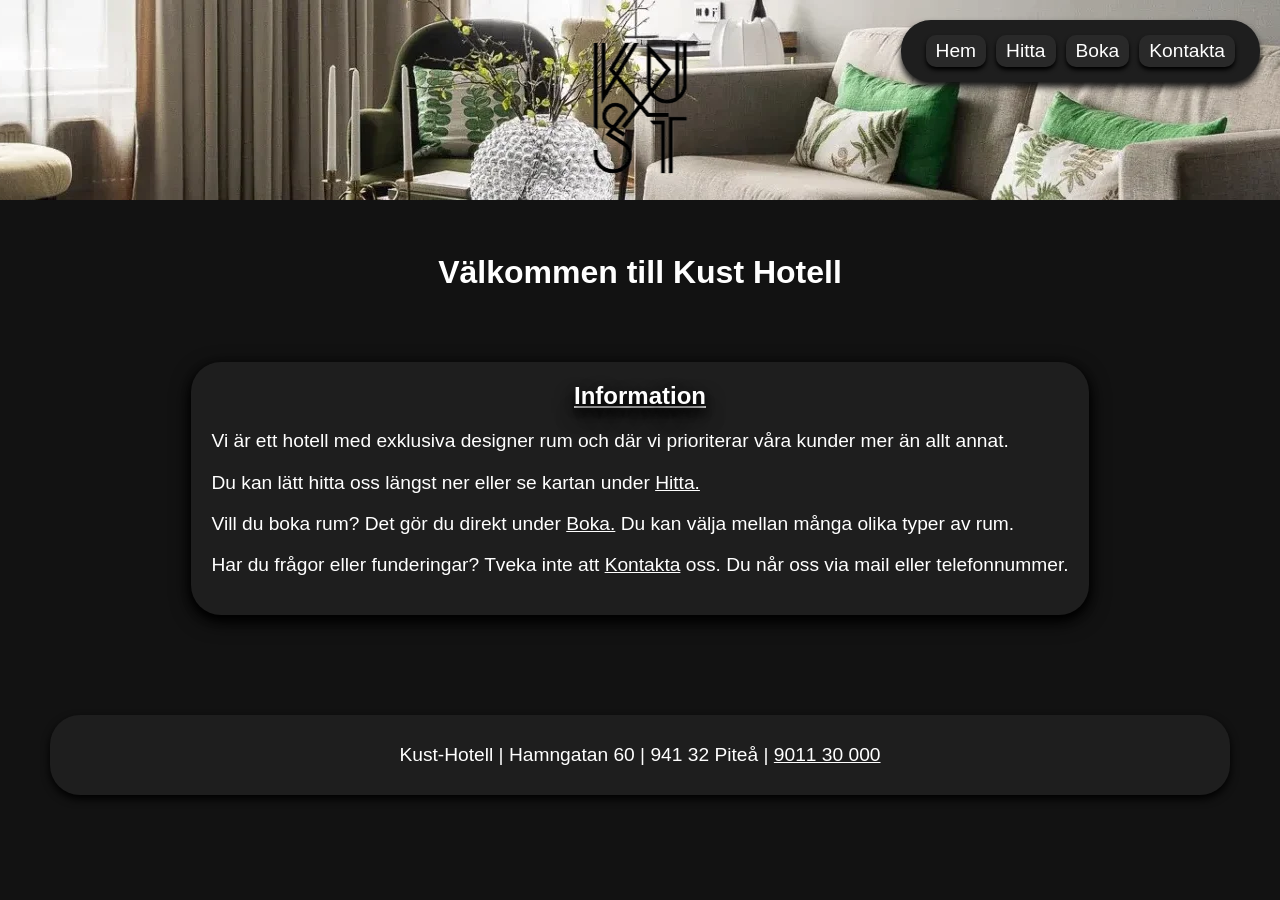
<file: index.html>
<!DOCTYPE html>
<html lang="sv">
<head>
    <meta charset="UTF-8">
    <meta name="viewport" content="width=device-width, initial-scale=1.0">
    <meta name="description" content="Välkommen till Kust Hotell - Ditt exklusiva hotell i Piteå.">
    <title>Kust Hotell - Hem</title>
    <link rel="stylesheet" href="css/style.css">
</head>
<body>

        <header class="header"><div class="container">
            <img class="bakgrund" src="bilder/background.webp" alt="bakgrundsbild">
            <nav class="nav">
                    <button class="hammeny" aria-label="meny" aria-expanded="false">
                    <span></span>
                    <span></span>
                    <span></span>
                    </button>
                    <a class="nav-button" href="index.html">Hem</a>
                    <a class="nav-button" href="hitta.html">Hitta</a>
                    <a class="nav-button" href="boka.html">Boka</a>
                    <a class="nav-button" href="support.html">Kontakta</a>
            </nav></div>
            
            <div class="logga"><img src="bilder/logga.webp" alt="logga"></div>
        </header>

        <main>
                <h1>Välkommen till Kust Hotell</h1>


                <div class="main">
                    <div class="container-main">
                    <h2 class="h2-main">Information</h2>
                    <p>Vi är ett hotell med exklusiva designer rum och där vi prioriterar våra kunder mer än allt annat.</p>
                    <p>Du kan lätt hitta oss längst ner eller se kartan under <a href="hitta.html">Hitta.</a></p>
                    <p>Vill du boka rum? Det gör du direkt under <a href="boka.html">Boka.</a> Du kan välja mellan många olika typer av rum.</p>
                    <p>Har du frågor eller funderingar? Tveka inte att <a href="support.html">Kontakta</a> oss. Du når oss via mail eller telefonnummer.</p>
                    </div></div>

        </main>
        <footer>
            <p>Kust-Hotell | Hamngatan 60 | 941 32 Piteå | <a href="tel:901130000"> 9011 30 000</a></p>
        </footer>
            <script src="script/script.js"></script>
</body>
</html>
</file>
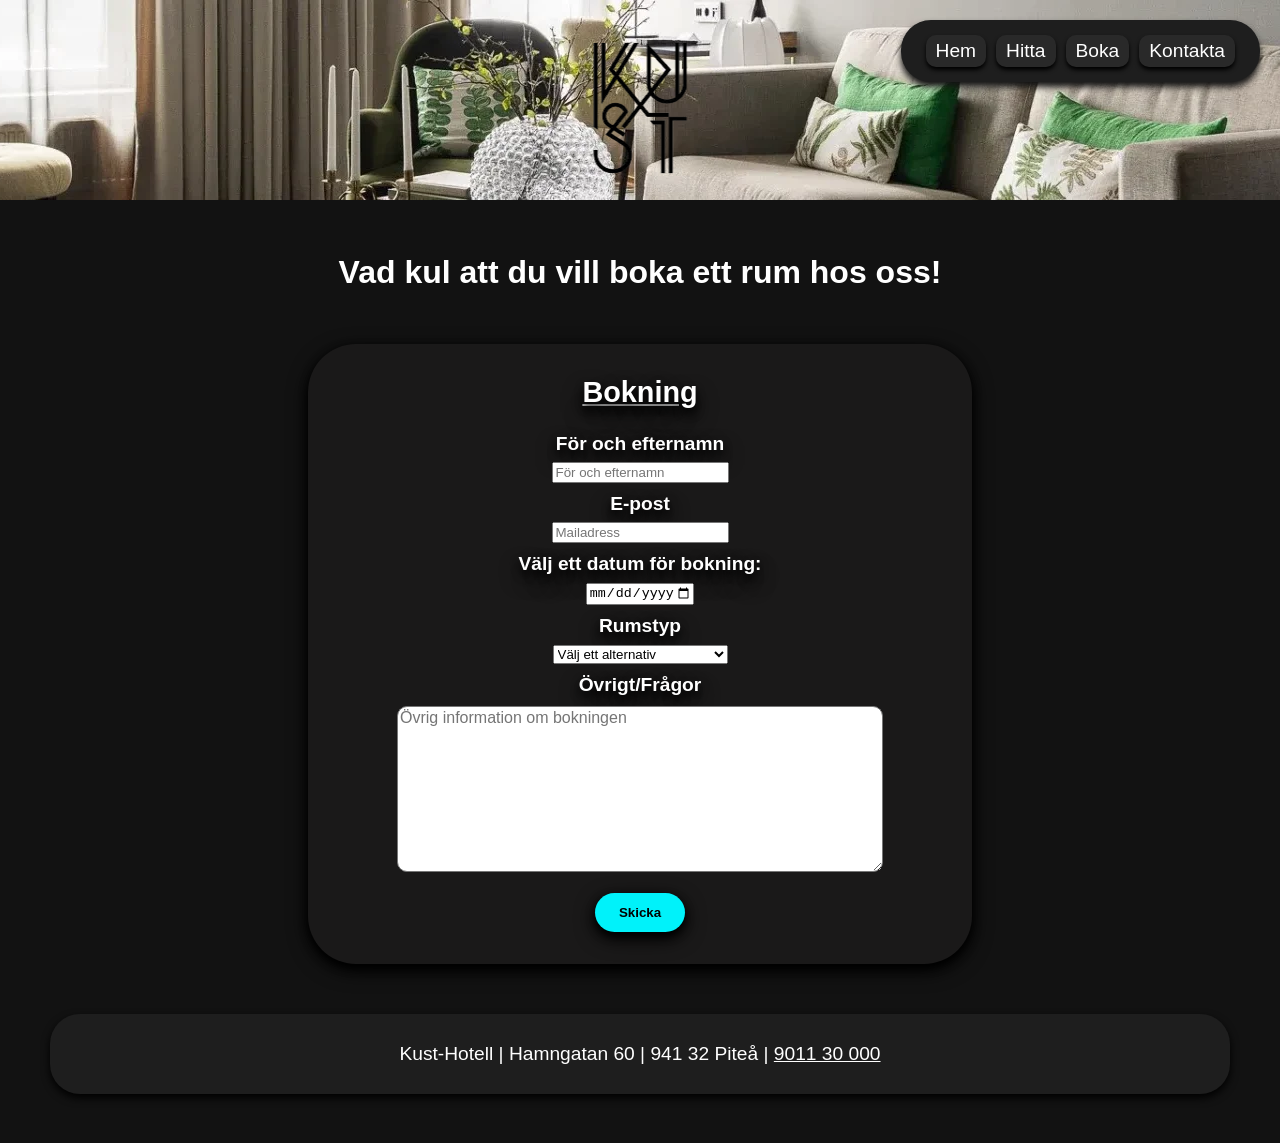
<file: boka.html>
<!DOCTYPE html>
<html lang="sv">
<head>
    <meta charset="UTF-8">
    <meta name="viewport" content="width=device-width, initial-scale=1.0">
    <meta name="description" content="Välkommen till Kust Hotell - Klicka här för att boka ditt eleganta rum med fantastisk utsikt.">
    <title>Kust Hotell - Boka rum</title>
    <link rel="stylesheet" href="css/style.css">
</head>
<body>

        <header class="header"><div class="container">
            <img class="bakgrund" src="bilder/background.webp" alt="bakgrundsbild">
            <nav class="nav">
                    <button class="hammeny" aria-label="meny" aria-expanded="false">
                    <span></span>
                    <span></span>
                    <span></span>
                    </button>
                    <a class="nav-button" href="index.html">Hem</a>
                    <a class="nav-button" href="hitta.html">Hitta</a>
                    <a class="nav-button" href="boka.html">Boka</a>
                    <a class="nav-button" href="support.html">Kontakta</a>
            </nav></div>
            
            <div class="logga"><img src="bilder/logga.webp" alt="logga"></div>
        </header>

        <main>
                <h1>Vad kul att du vill boka ett rum hos oss!</h1>

                <form action="tackboka.html" method="get">
                <div class="main-boka">
                    <div class="container-boka">
                    <h2 class="h2-main">Bokning</h2>
                    
                        <label for="name">För och efternamn</label><input type="text" id="name" placeholder="För och efternamn" required>

                        <label for="email">E-post</label><input type="email" id="email" placeholder="Mailadress" required>

                        <label for="bokning">Välj ett datum för bokning:</label><input type="date" id="bokning" min="1900-01-01" max="2027-12-31" required>

                        <label for="experience">Rumstyp</label>
                         <select id="experience" required>
                         <option value="">Välj ett alternativ</option>
                         <option value="Aldrig">Enkel säng: 1000 kr/natt</option>
                         <option value="Nybörjare">Dubbel säng: 1500 kr/natt</option>
                         <option value="Medel">Suite: 2500 kr/natt</option>
                         <option value="Avancerad">Penthouse: 5000 kr/natt</option>
                         </select>

                         <label for="ovrigt">Övrigt/Frågor</label>
                         <textarea id="ovrigt" maxlength="1000" placeholder="Övrig information om bokningen"></textarea>
                        <button class="submit">Skicka</button>
                        </div></div>
                        </form>

        </main>
        <footer>
            <p>Kust-Hotell | Hamngatan 60 | 941 32 Piteå | <a href="tel:901130000"> 9011 30 000</a></p>
        </footer>
    <script src="script/script.js"></script>
</body>
</html>
</file>
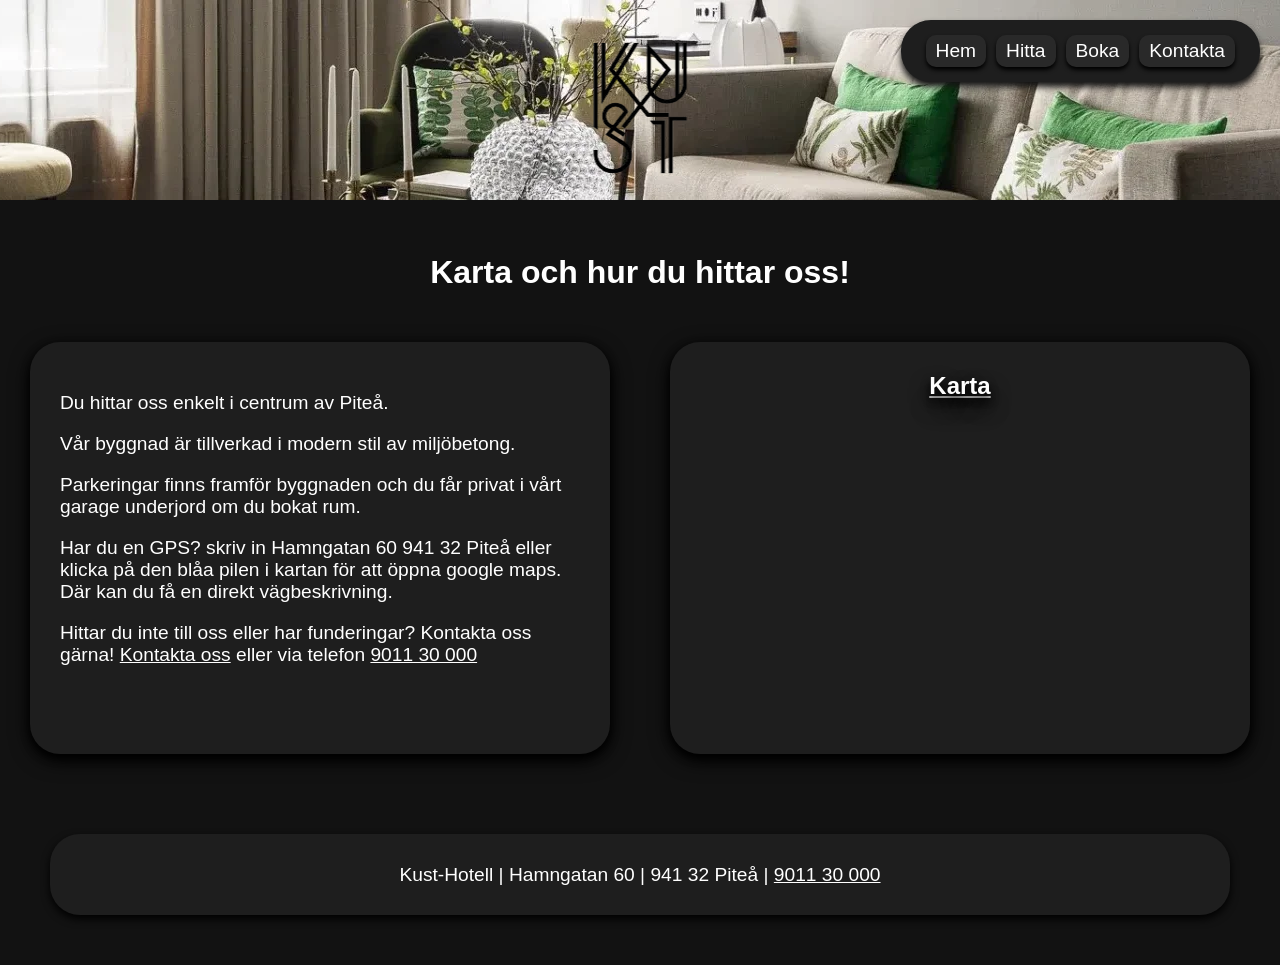
<file: hitta.html>
<!DOCTYPE html>
<html lang="sv">
<head>
    <meta charset="UTF-8">
    <meta name="viewport" content="width=device-width, initial-scale=1.0">
    <meta name="description" content="Välkommen till Kust Hotell, här kan du hitta oss enkelt. Vi ligger i centrala Piteå.">
    <title>Kust Hotell - Hitta oss</title>
    <link rel="stylesheet" href="css/style.css">
</head>
<body>

        <header class="header"><div class="container">
            <img class="bakgrund" src="bilder/background.webp" alt="bakgrundsbild">
            <nav class="nav">
                    <button class="hammeny" aria-label="meny" aria-expanded="false">
                    <span></span>
                    <span></span>
                    <span></span>
                    </button>
                    <a class="nav-button" href="index.html">Hem</a>
                    <a class="nav-button" href="hitta.html">Hitta</a>
                    <a class="nav-button" href="boka.html">Boka</a>
                    <a class="nav-button" href="support.html">Kontakta</a>
            </nav></div>
            
            <div class="logga"><img src="bilder/logga.webp" alt="logga"></div>
        </header>

        <main>
                <h1>Karta och hur du hittar oss!</h1>

                <div class="main-hitta">
                <div class="content-hitta">
                <div class="container-hitta">


                    <div class="text"><p>Du hittar oss enkelt i centrum av Piteå. </p>
                    <p>Vår byggnad är tillverkad i modern stil av miljöbetong.</p>
                    <p>Parkeringar finns framför byggnaden och du får privat i vårt garage underjord om du bokat rum.</p>
                    <p>Har du en GPS? skriv in Hamngatan 60 941 32 Piteå eller klicka på den blåa pilen i kartan för att öppna google maps. Där kan du få en direkt vägbeskrivning.</p>
                    <p>Hittar du inte till oss eller har funderingar? Kontakta oss gärna! <a href="support.html">Kontakta oss</a> eller via telefon <a href="tel:901130000"> 9011 30 000</a></p></div>

                    <div class="karta">
                        <h2 class="h2-karta">Karta</h2>
                        <iframe title="googlemaps över kust-hotell" src="https://www.google.com/maps?q=KUST+Hotell+%26+Spa+Piteå&output=embed" allowfullscreen=""></iframe></div> 

                </div>
                </div>
                </div>

        </main>
        <footer>
            <p>Kust-Hotell | Hamngatan 60 | 941 32 Piteå | <a href="tel:901130000"> 9011 30 000</a></p>
        </footer>
            <script src="script/script.js"></script>
</body>
</html>
</file>
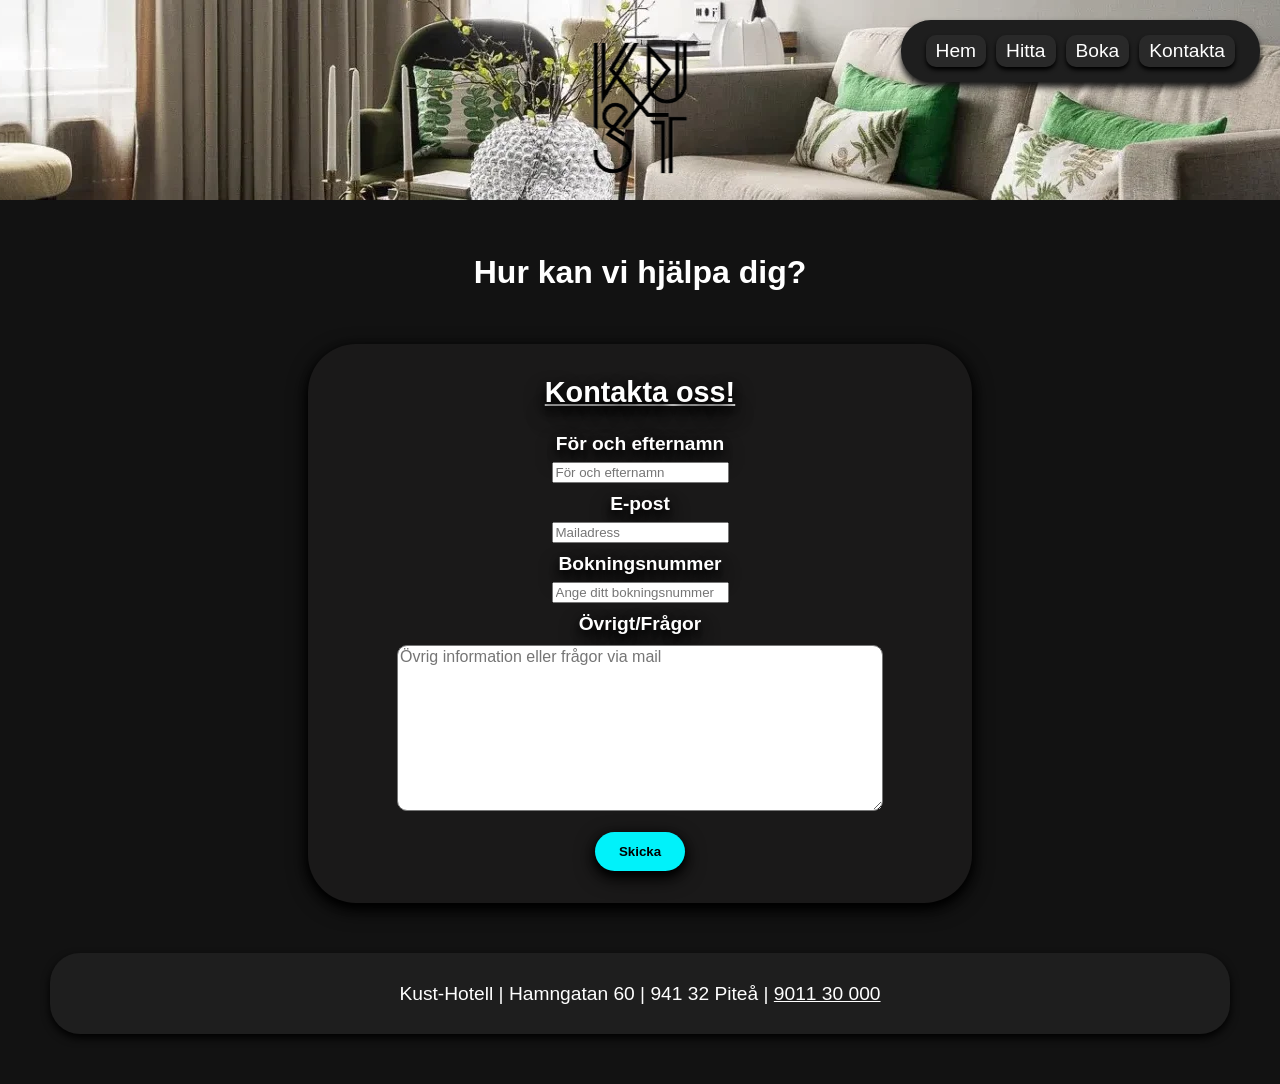
<file: support.html>
<!DOCTYPE html>
<html lang="sv">
<head>
    <meta charset="UTF-8">
    <meta name="viewport" content="width=device-width, initial-scale=1.0">
    <meta name="description" content="Välkommen till Kust Hotell, här kan du kontakta oss. Vi svarar gärna på dina frågor och funderingar."> 
    <title>Kust Hotell - Kontakta oss</title>
    <link rel="stylesheet" href="css/style.css">
</head>
<body>

        <header class="header"><div class="container">
            <img class="bakgrund" src="bilder/background.webp" alt="bakgrundsbild">
            <nav class="nav">
                    <button class="hammeny" aria-label="meny" aria-expanded="false">
                    <span></span>
                    <span></span>
                    <span></span>
                    </button>
                    <a class="nav-button" href="index.html">Hem</a>
                    <a class="nav-button" href="hitta.html">Hitta</a>
                    <a class="nav-button" href="boka.html">Boka</a>
                    <a class="nav-button" href="support.html">Kontakta</a>
            </nav></div>
            
            <div class="logga"><img src="bilder/logga.webp" alt="logga"></div>
        </header>

        <main>
                <h1>Hur kan vi hjälpa dig?</h1>

                <form action="tacksupport.html" method="get">
                <div class="main-boka">
                    <div class="container-boka">
                    <h2 class="h2-main">Kontakta oss!</h2>
                    
                        <label for="name">För och efternamn</label><input type="text" id="name" placeholder="För och efternamn">

                        <label for="email">E-post</label><input type="email" id="email" placeholder="Mailadress" required>

                        <label for="boknummer">Bokningsnummer</label>
                        <input type="text" id="boknummer" placeholder="Ange ditt bokningsnummer">

                         <label for="ovrigt">Övrigt/Frågor</label>
                         <textarea id="ovrigt" maxlength="1000" placeholder="Övrig information eller frågor via mail"></textarea>
                        <button class="submit">Skicka</button>
                        </div></div>
                        </form>

        </main>
        <footer>
            <p>Kust-Hotell | Hamngatan 60 | 941 32 Piteå | <a href="tel:901130000"> 9011 30 000</a></p>
        </footer>
    <script src="script/script.js"></script>
</body>
</html>
</file>
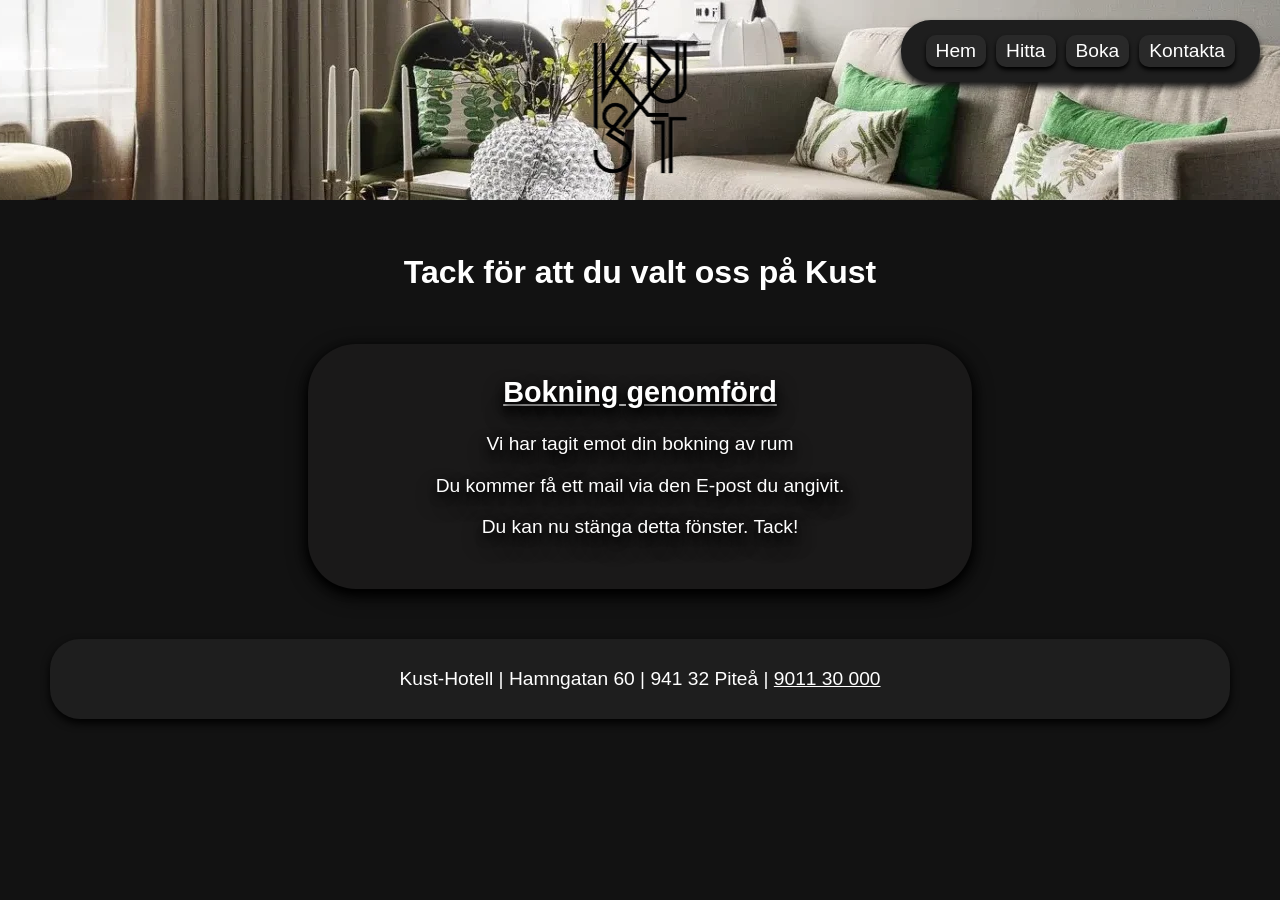
<file: tackboka.html>
<!DOCTYPE html>
<html lang="sv">
<head>
    <meta charset="UTF-8">
    <meta name="viewport" content="width=device-width, initial-scale=1.0">
    <meta name="description" content="Tack för att du valt Kust Hotell, din bokning har genomförts.">
    <title>Kust Hotell - Bokning-genomförd</title>
    <link rel="stylesheet" href="css/style.css">
</head>
<body>

        <header class="header">
            <img class="bakgrund" src="bilder/background.webp" alt="bakgrundsbild">
            
                    <nav class="nav">
                    <button class="hammeny" aria-label="meny" aria-expanded="false">
                    <span></span>
                    <span></span>
                    <span></span>
                    </button>
                    <a class="nav-button" href="index.html">Hem</a>
                    <a class="nav-button" href="hitta.html">Hitta</a>
                    <a class="nav-button" href="boka.html">Boka</a>
                    <a class="nav-button" href="support.html">Kontakta</a>
            </nav>

            <div class="logga"><img src="bilder/logga.webp" alt="logga"></div>
        </header>

        <main>
                <h1>Tack för att du valt oss på Kust</h1>
                <div class="main-boka">
                    <div class="container-boka">
                    <h2 class="h2-main">Bokning genomförd</h2>
                    
                        <p>Vi har tagit emot din bokning av rum</p>
                        <p>Du kommer få ett mail via den E-post du angivit.</p>
                        <p>Du kan nu stänga detta fönster. Tack!</p>
                        </div></div>
                    

        </main>
        <footer>
            <p>Kust-Hotell | Hamngatan 60 | 941 32 Piteå | <a href="tel:901130000"> 9011 30 000</a></p>
        </footer>
        <script src="script/script.js"></script>
</body>
</html>
</file>
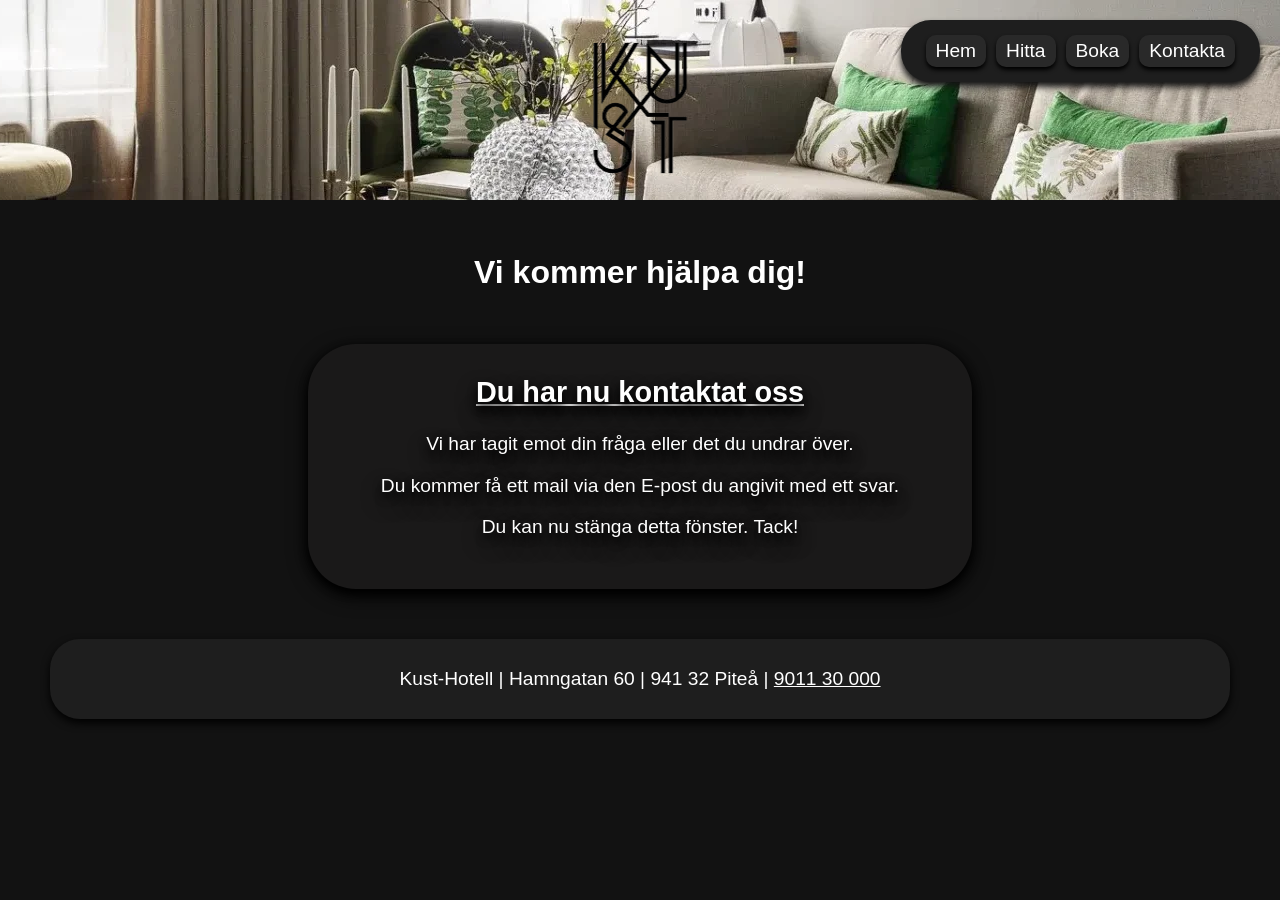
<file: tacksupport.html>
<!DOCTYPE html>
<html lang="sv">
<head>
    <meta charset="UTF-8">
    <meta name="viewport" content="width=device-width, initial-scale=1.0">
    <meta name="description" content="Tack för att du valt Kust Hotell, Vi återkommer så snart som möjligt.">
    <title>Kust Hotell - Kontakta-genomförd</title>
    <link rel="stylesheet" href="css/style.css">
</head>
<body>

        <header class="header">
            <img class="bakgrund" src="bilder/background.webp" alt="bakgrundsbild">
            
                    <nav class="nav">
                    <button class="hammeny" aria-label="meny" aria-expanded="false">
                    <span></span>
                    <span></span>
                    <span></span>
                    </button>
                    <a class="nav-button" href="index.html">Hem</a>
                    <a class="nav-button" href="hitta.html">Hitta</a>
                    <a class="nav-button" href="boka.html">Boka</a>
                    <a class="nav-button" href="support.html">Kontakta</a>
            </nav>

            <div class="logga"><img src="bilder/logga.webp" alt="logga"></div>
        </header>

        <main>
                <h1>Vi kommer hjälpa dig!</h1>
                <div class="main-boka">
                    <div class="container-boka">
                    <h2 class="h2-main">Du har nu kontaktat oss</h2>
                    
                        <p>Vi har tagit emot din fråga eller det du undrar över.</p>
                        <p>Du kommer få ett mail via den E-post du angivit med ett svar.</p>
                        <p>Du kan nu stänga detta fönster. Tack!</p>
                        </div></div>

        </main>
        <footer>
            <p>Kust-Hotell | Hamngatan 60 | 941 32 Piteå | <a href="tel:901130000"> 9011 30 000</a></p>
        </footer>
        <script src="script/script.js"></script>
</body>
</html>
</file>
<file: css/style.css>
body{
    margin: 0;
    font-family: 'Segoe UI', Tahoma, Geneva, Verdana, sans-serif;
    background-color: #121212;
    color: #ffffff;
}


.header{
    position: relative;
}

.main{
    display: flex;
    justify-content: center;
    align-items: center;
}

.container-main{
    border-radius: 30px;
    background-color: #1e1e1e;
    padding: 20px;
    margin: 50px;
    box-shadow: #000000 0px 4px 8px, #000000 0px 6px 20px;
}

.bakgrund{
    width: 100%;
    height: 200px;
    object-fit: cover;
    pointer-events: none;
}

.logga{
  position: absolute;
  top: 50%;
  left: 50%;
  transform: translate(-50%, -50%);
}

.logga img{
    height: 200px;
    display: block;
    width: auto;
}

.nav {
    position: absolute;
    right: 20px;
    top: 20px;
    background-color: #1e1e1e;
    border-radius: 30px;
    padding: 10px 20px;
    box-shadow: #121212 0px 5px 7px;

    display: flex;
    justify-content: space-between;
}

.nav a{
    color: #ffffff;
    padding: 5px 10px;
    z-index: 1000;
    text-decoration: none;
}

.hammeny{
    display: none;
    z-index: 2000;
    padding: 0;
    cursor: pointer;
    border: none;
    background: none;
}

.hammeny span {
  display: block;
  width: 25px;
  height: 3px;
  background: white;
  margin: 4px 0;
}

@media (max-width: 600px) {

  .nav {
    padding: 10px;
  }

  .nav a {
    display: none;
    text-align: center;
    margin: 10px auto;
    width: fit-content;
  }

  .nav.active a {
    display: block; 
  }

  .nav {
    flex-direction: column;
    align-items: flex-end;
  }

  .hammeny {
    display: block;
  }
}

.nav-button{
    box-shadow: 0 3px 4px #000000;
    transition: all 0.2s ease;
    margin: 5px;
    border-radius: 10px;
    background-color: #292929;
}

.nav-button:hover{
    transform: translateX(1px);
    box-shadow: 0 3px 0 #00f2fa;
}

h1 {
    text-align: center;
    margin-top: 50px; 
}

.h2-main{
    text-align: center;
    margin-top: 0;
    text-shadow: #000000 0px 5px 8px, #000000 0px 10px 20px;
    text-decoration: underline;
}

.h2-karta{
    text-shadow: #000000 0px 5px 8px, #000000 0px 10px 20px;
}

.main-hitta{
    display: flex;
    flex-direction: column;
}

.content-hitta{
    display: flex;
    justify-content: center;
    align-items: center;
}

.container-hitta{
    display: flex;
}

.text, .karta{
    flex: 1;
    background: #1e1e1e;
    padding: 30px;
    border-radius: 30px;
    margin: 30px;
    min-height: 400px;
    box-sizing: border-box;
    box-shadow: #000000 0px 4px 8px, #000000 0px 6px 20px;
}

@media (max-width: 600px) {
  .container-hitta {
    flex-direction: column;
  }
  .text, .karta {
    margin: 15px;
    padding: 20px;
    min-height: auto;
  }

  .karta {
    min-height: 150px;
  }

  .karta iframe{
    height: 150px;
  }
}

.text a{
    color: #ffffff;
}

.karta iframe{
    width: 100%;
    border-radius: 25px; 
    height: 300px;
    border: 0;
}

.karta{
    flex: 1;
    height: 100%;
}

.h2-karta{
    text-align: center;
    margin-top: 0;
    text-decoration: underline;
}

label{
    font-weight: bold;
    display: flex;
    flex-direction: column;
    margin-top: 10px;
    margin-bottom: 5px;
}

textarea{
    margin-top: 5px;
    width: 80%;
    height: 10rem;
    font-size: 1rem;
    border-radius: 10px;
    font-family: 'Segoe UI', Tahoma, Geneva, Verdana, sans-serif;
}

.main-boka{
    display: flex;
    flex-direction: column;
    align-items: center;
    text-align: center;
    text-shadow: #000000 0px 5px 8px, #000000 0px 10px 20px;
}

.container-boka{
    width: min(600px, 90%);
    background-color: #1a1919;
    padding: 2rem;
    border-radius: 3rem;
    box-shadow: #000000 0px 4px 8px, #000000 0px 6px 20px;
    font-size: 1.2rem;
    margin-top: 2rem;
}

@media (max-width: 600px) {
  .container-boka {
    padding: 0rem;
    border-radius: 1.5rem;
    font-size: 1rem;
    margin-top: 1rem;
  }
}

p, a{
    font-size: 1.2rem;
    color: #ffffff;
}

.submit{
    background-color: #00f2fa;
    border: none;
    padding: 12px 24px;
    border-radius: 25px;
    color: #000000;
    font-weight: bold;
    margin: 1rem auto 0;
    display: block;

    box-shadow: #000000 0px 4px 8px, #000000 0px 6px 20px;
}

@media (max-width: 600px){
    .submit{
        margin-bottom: 15px;
    }
}

footer{
    text-align: center;
    padding: 10px;
    background: #1e1e1e;
    border-radius: 30px;
    margin: 50px;
    box-shadow: #000000 0px 4px 8px;
}

@media (max-width: 600px){
  a, p {
    font-size: 14px;
  }
}

@media (max-width: 600px){
  h1 {
    font-size: 20px;
  }
}

@media (max-width: 600px){
  .logga img, .bakgrund {
    height: 100px;
  }
}
</file>
